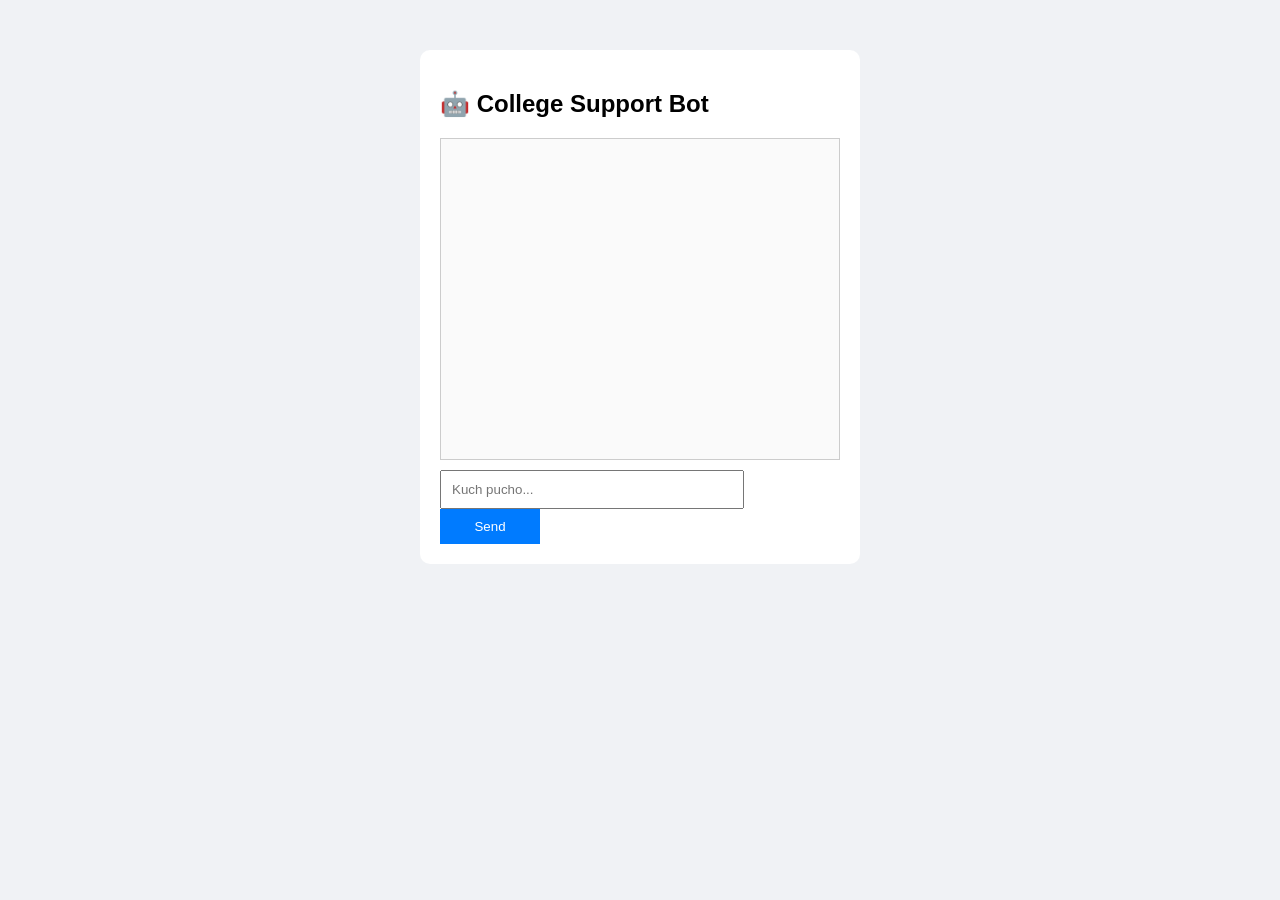
<file: templates/chat.html>
<!DOCTYPE html>
<html>
<head>
    <title>College Chatbot</title>
    <style>
        body {font-family: Arial; background: #f0f2f5;}
        .chatbox {width: 400px; margin: 50px auto; background: white; padding: 20px; border-radius: 10px;}
        #messages {height: 300px; overflow-y: scroll; border: 1px solid #ccc; padding: 10px; margin-bottom: 10px; background:#fafafa;}
        input {width: 70%; padding: 10px;}
        button {width: 25%; padding: 10px; background: #007bff; color: white; border: none;}
        .user {text-align:right; color:blue;}
        .bot {text-align:left; color:green;}
    </style>
</head>
<body>
    <div class="chatbox">
        <h2>🤖 College Support Bot</h2>
        <div id="messages"></div>
        <input type="text" id="message" placeholder="Kuch pucho...">
        <button onclick="sendMessage()">Send</button>
    </div>

    <script>
        function sendMessage() {
            let msg = document.getElementById('message').value;
            if(msg == '') return;
            
            document.getElementById('messages').innerHTML += "<p class='user'><b>Tum:</b> " + msg + "</p>";
            document.getElementById('message').value = '';

            let formData = new FormData();
            formData.append('message', msg);

            fetch('/get', {method: 'POST', body: formData})
            .then(res => res.json())
            .then(data => {
                document.getElementById('messages').innerHTML += "<p class='bot'><b>Bot:</b> " + data.reply + "</p>";
            })
            .catch(err => {
                document.getElementById('messages').innerHTML += "<p class='bot'><b>Bot:</b> Error aa gaya</p>";
            });
        }
    </script>
</body>
</html>
</file>
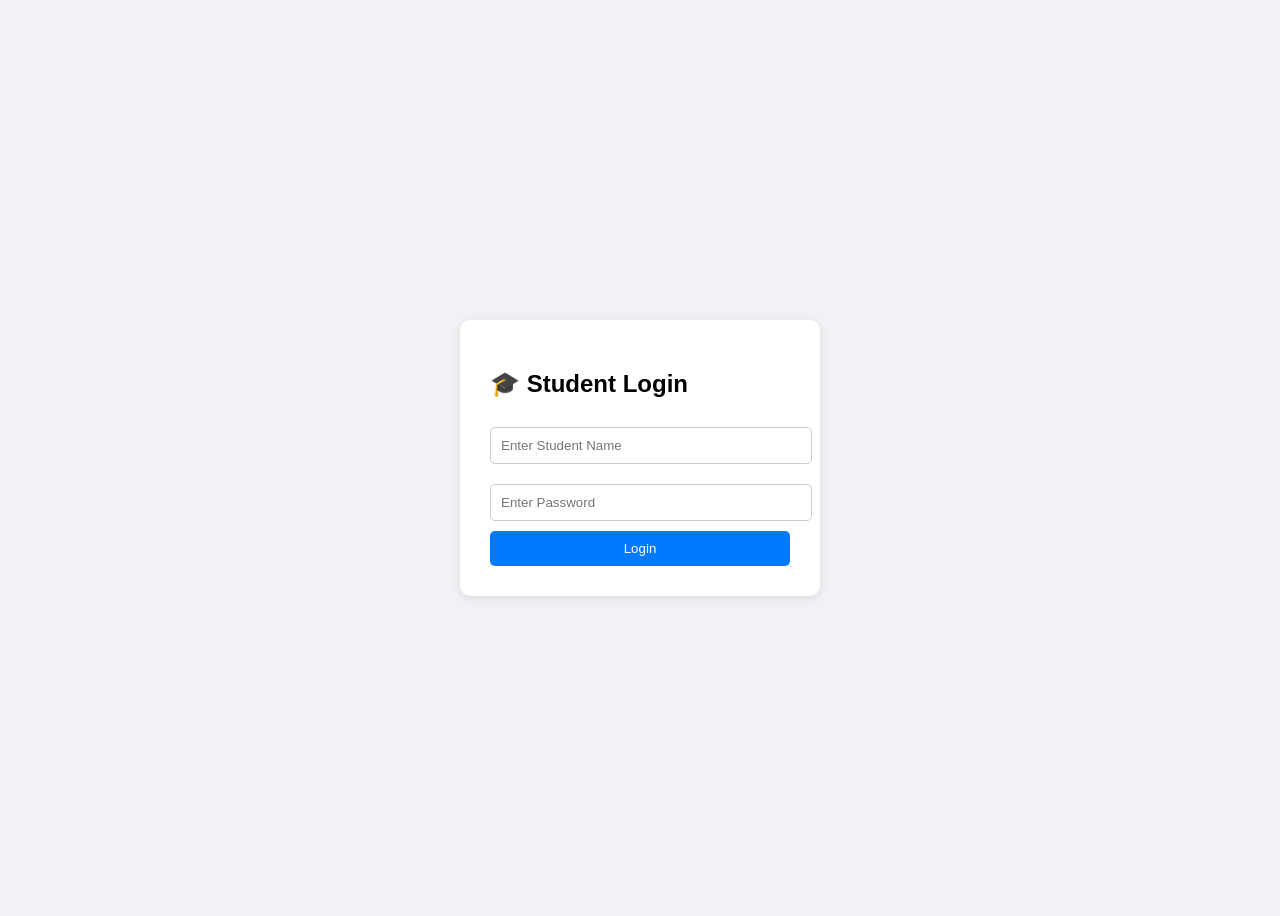
<file: templates/login.html>
<!DOCTYPE html>
<html>
<head>
    <title>Student Login</title>
    <style>
        body{font-family:Arial; display:flex; justify-content:center; align-items:center; height:100vh; background:#f0f2f5;}
        .box{background:white; padding:30px; border-radius:10px; box-shadow:0 2px 10px rgba(0,0,0,0.1); width:300px;}
        input{width:100%; padding:10px; margin:10px 0; border:1px solid #ccc; border-radius:5px;}
        button{width:100%; padding:10px; background:#007bff; color:white; border:none; border-radius:5px; cursor:pointer;}
    </style>
</head>
<body>
    <div class="box">
        <h2>🎓 Student Login</h2>
        <form method="POST" action="/login">  <!-- YE LINE IMPORTANT HAI -->
            <input type="text" name="name" placeholder="Enter Student Name" required>
            <input type="password" name="password" placeholder="Enter Password" required>
            <button type="submit">Login</button>
        </form>
    </div>
</body>
</html>
</file>
